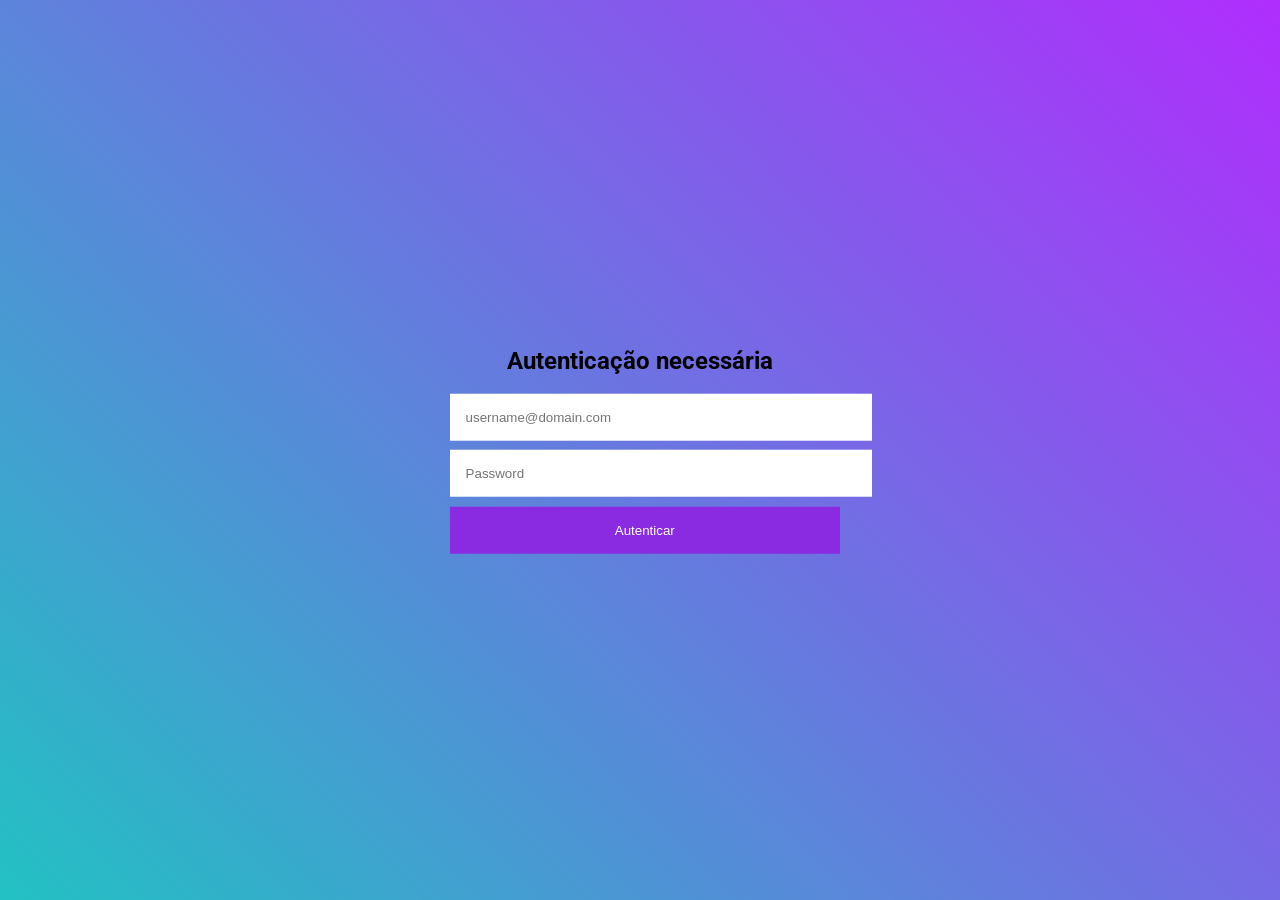
<file: index.html>
<!DOCTYPE html>
<html lang="en">
<head>
    <meta charset="UTF-8">
    <meta name="viewport" content="width=device-width, initial-scale=1.0">
    <title>Login</title>
    <link rel="stylesheet" href="style.css">
</head>
<body>
    <form id="login" action="profile.html">
        <div><h2>Autenticação necessária</h2></div>
        <div>
            <input type="email" id="email" placeholder="username@domain.com">
                <input type="password" id="password" placeholder="Password">
                <button type="submit">Autenticar</button>
        </div>
    </form>
    <div class="snackbar"></div>
</body>

<script src="index.js"></script>

</html>
</file>
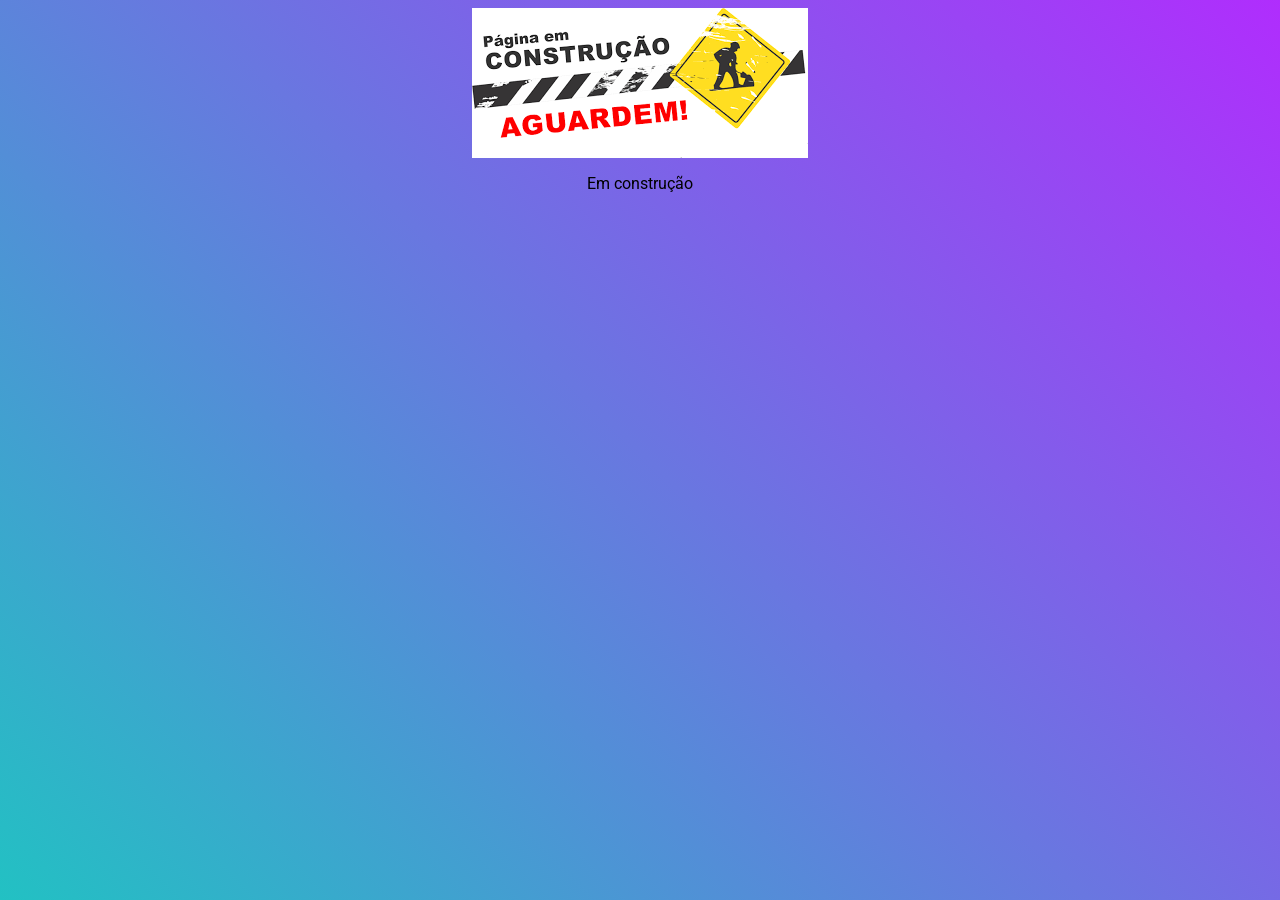
<file: profile.html>
<!DOCTYPE html>
<html lang="en">
<head>
    <meta charset="UTF-8">
    <meta name="viewport" content="width=device-width, initial-scale=1.0">
    <title>Profile</title>
    <link rel="stylesheet" href="style.css">
</head>
<body>
    <img src="./img/under_construction.png">
    <p class="info">Em construção</p>
</body>
</html>
</file>
<file: style.css>
@import url('https://fonts.googleapis.com/css2?family=Roboto:wght@300;400;900&display=swap');

html{
    height: 100%;
    -webkit-background-size: cover;
    -moz-background-size: cover;
    -o-background-size: cover;
    background-size: cover;
    background: rgb(34,193,195);
    background: linear-gradient(45deg, rgba(34,193,195,1) 0%, rgba(176,45,253,1) 100%);
}

body {
    display: flex;
    flex-direction: column;
    justify-content: center;
    align-items: center;
    font-family: 'Roboto', sans-serif;
}

form {
    display: flex;
    flex-direction: column;
    max-width: 25rem;
    align-items: center;
    position: absolute;
    top: 50%;
    -ms-transform: translateY(-50%);
    transform: translateY(-50%);
}

form button[type=submit]{
    width: 100%;
    color: white;
    border: 0;
    padding: 1rem;
    background-color: blueviolet;
}

form button:hover{
    width: 100%;
    color: white;
    border: 0;
    padding: 1rem;
    background-color: rgb(160, 92, 223);
}

form input{
    width: 100%;
    border: 0;
    padding: 1rem;
}

.snackbar{
    position: fixed;
    top: 5%;
    background-color: chocolate;
    padding: 1rem;
    color: white;
    opacity: 0;
}

form *{
    margin: 0.3rem;
}
</file>
